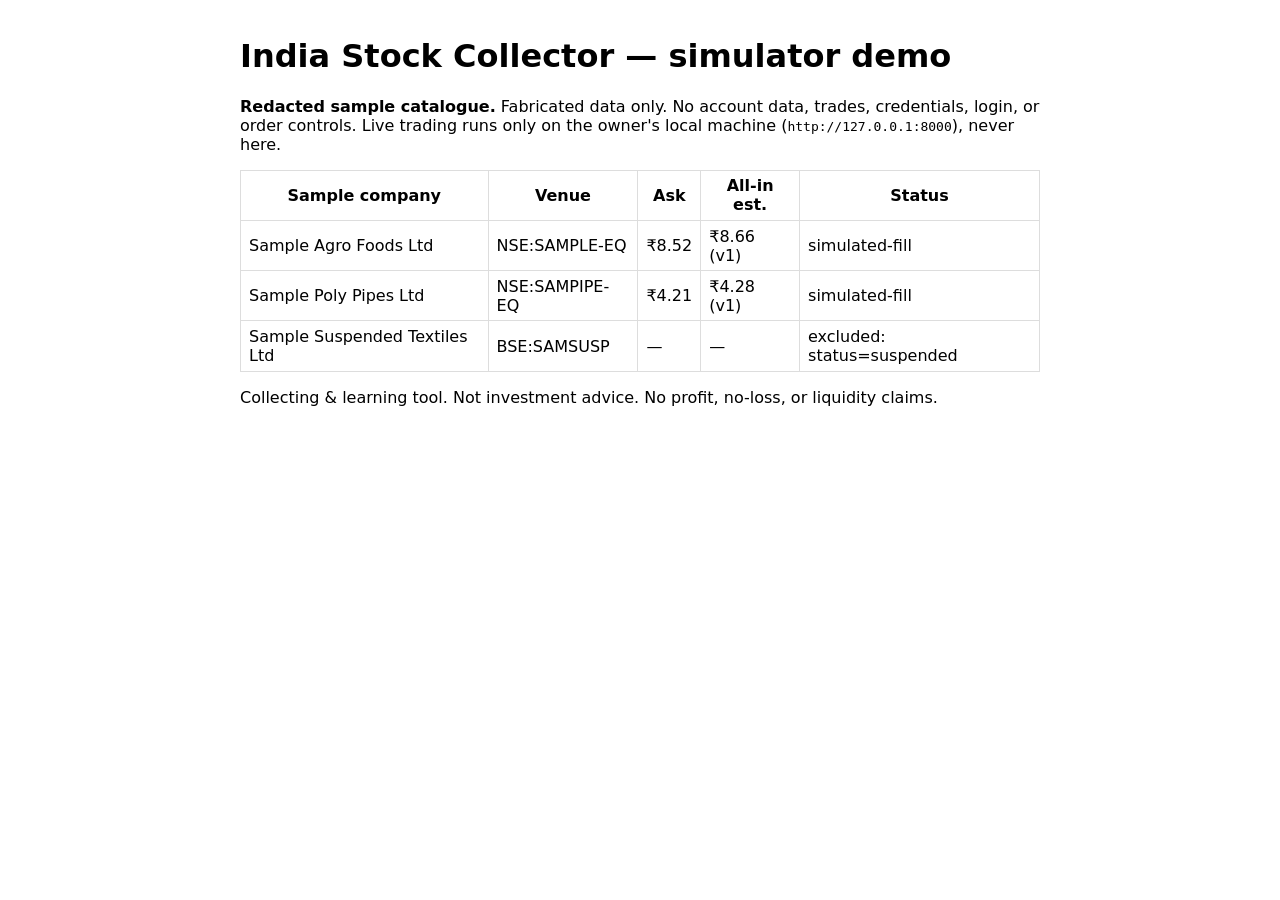
<file: docs/index.html>
<!doctype html>
<html lang="en">
<head><meta charset="utf-8"><meta name="viewport" content="width=device-width, initial-scale=1">
<title>India Stock Collector — public demo (redacted)</title>
<style>body{font-family:system-ui,sans-serif;max-width:800px;margin:0 auto;padding:1rem}
table{border-collapse:collapse;width:100%}th,td{border:1px solid #ddd;padding:.35rem .5rem}</style>
</head>
<body>
<h1>India Stock Collector — simulator demo</h1>
<p><b>Redacted sample catalogue.</b> Fabricated data only. No account data, trades,
credentials, login, or order controls. Live trading runs only on the owner's local
machine (<code>http://127.0.0.1:8000</code>), never here.</p>
<table><tr><th>Sample company</th><th>Venue</th><th>Ask</th><th>All-in est.</th><th>Status</th></tr>
<tr><td>Sample Agro Foods Ltd</td><td>NSE:SAMPLE-EQ</td><td>₹8.52</td><td>₹8.66 (v1)</td><td>simulated-fill</td></tr>
<tr><td>Sample Poly Pipes Ltd</td><td>NSE:SAMPIPE-EQ</td><td>₹4.21</td><td>₹4.28 (v1)</td><td>simulated-fill</td></tr>
<tr><td>Sample Suspended Textiles Ltd</td><td>BSE:SAMSUSP</td><td>—</td><td>—</td><td>excluded: status=suspended</td></tr>
</table>
<p>Collecting &amp; learning tool. Not investment advice. No profit, no-loss, or liquidity claims.</p>
</body>
</html>
</file>
